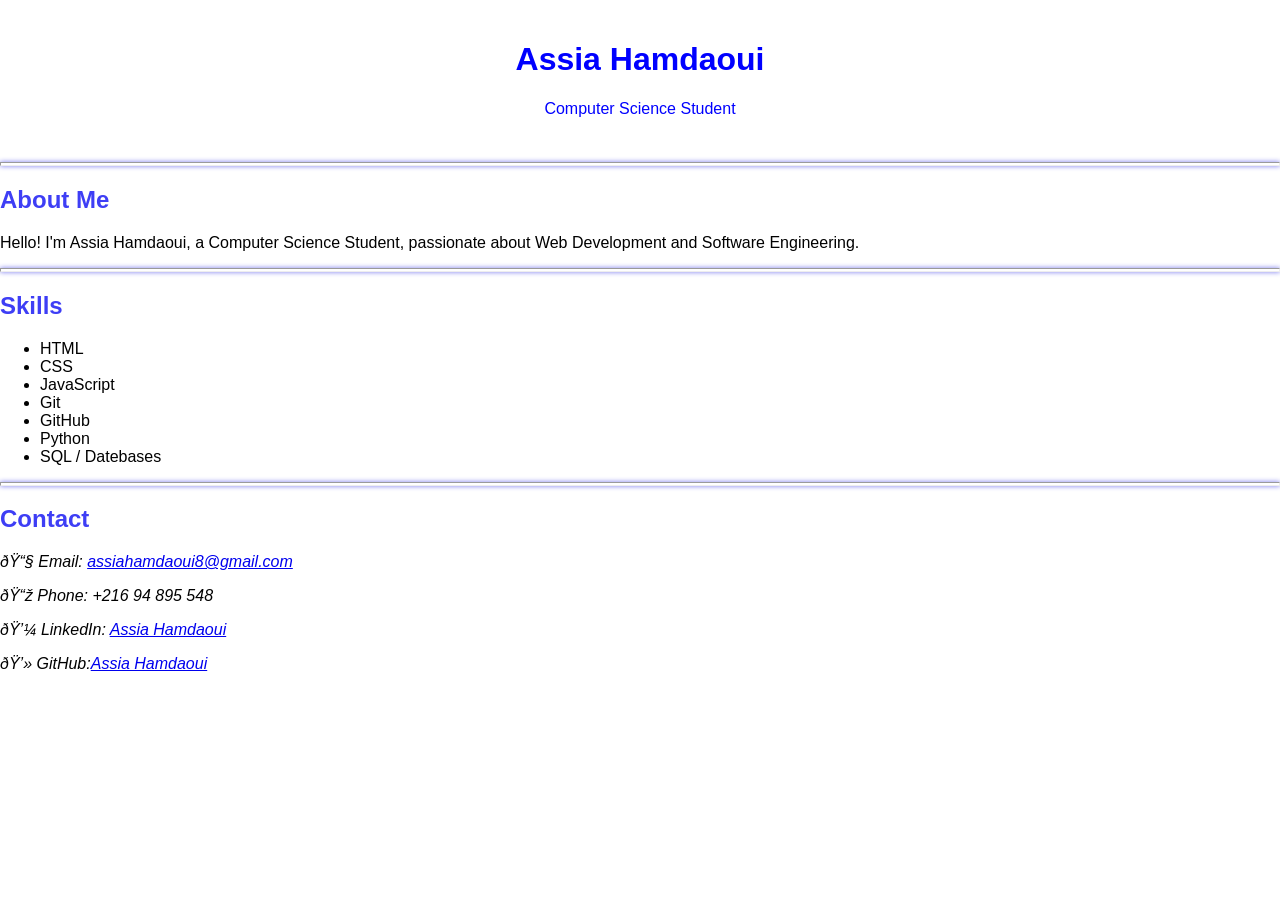
<file: profile page/index.html>
<!DOCTYPE html>
<html lang="en">
    <head>
        <meta charset="UTF-4">
        <link rel="stylesheet" href="styles.css">
        <title>Personal Profile Page</title>
        <meta name="viewport" content="width=device-width, initial-scale=1.0">
    </head>
<body>
    <header>
       <h1 id="title">Assia Hamdaoui</h1>
       <p class="job">Computer Science Student</p>
       
    </header>
    <hr class="ligne">
    <section>
        <div class="about">
        <h2 class="tit"><strong>About Me</strong></h2>
        <p>Hello! I'm Assia Hamdaoui, a Computer Science Student, passionate about Web Development and Software Engineering.</p>
        </div>
    <hr class="ligne">
        <div class="skill">
             <h2 class="tit"><strong>Skills</strong></h2>
             <ul>
                <li>HTML</li>
                <li>CSS</li>
                <li>JavaScript</li> 
                <li>Git</li>
                <li>GitHub</li>
                <li>Python</li>
                <li>SQL / Datebases</li>

             </ul>
        </div>
    <hr class="ligne">
        <div class="add">
        <h2 class="tit"><strong>Contact</strong></h2>
            <address class="cont">
              <p>📧 Email: <a href="mailto:assiahamdaoui8@gmail.com">assiahamdaoui8@gmail.com</a></p>
              <p>📞 Phone: +216 94 895 548</p>
              <p>💼 LinkedIn: <a href="https://www.linkedin.com/in/assia-hamdaoui-4311593a0" target="_blank">Assia Hamdaoui</a> </p>
              <p>💻 GitHub:<a href="https://github.com/assiahamdaoui8-tech" target="_blank">Assia Hamdaoui</a>
            </address>
        </div>
    </section>  
</body>
</html>
</file>
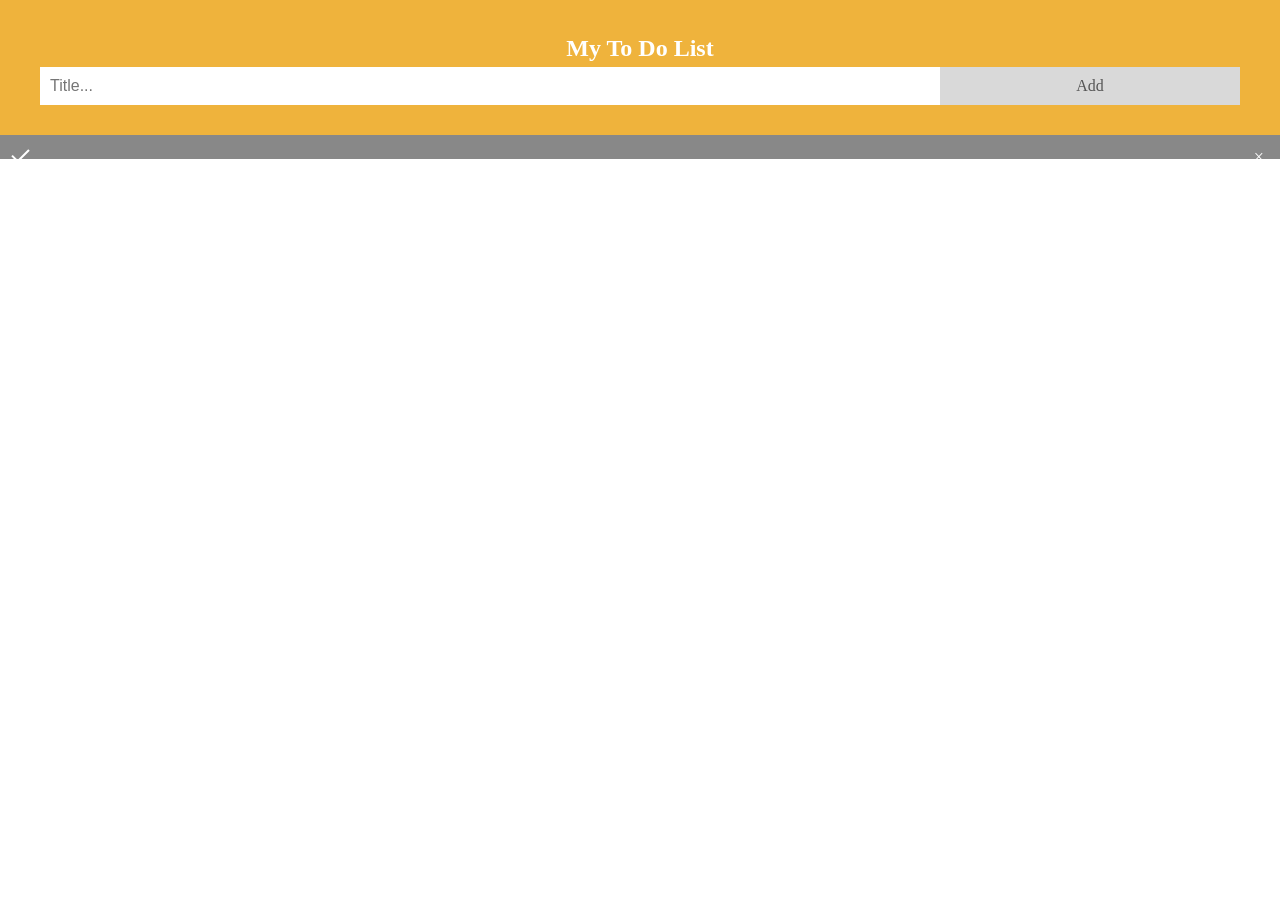
<file: todo list/index.html>
<!DOCTYPE html>
<html>
<head>
<meta name="viewport" content="width=device-width, initial-scale=1">
<link rel="stylesheet" href="styles.css">
</head>
<body>

<div id="myDIV" class="header">
  <h2 style="margin:5px">My To Do List</h2>
  <input type="text" id="myInput" placeholder="Title...">
  <span onclick="newElement()" class="addBtn">Add</span>
</div>

<ul id="myUL">
  <li class="checked"></li> 
</ul>

<script>
// Create a "close" button and append it to each list item
var myNodelist = document.getElementsByTagName("LI");
var i;
for (i = 0; i < myNodelist.length; i++) {
  var span = document.createElement("SPAN");
  var txt = document.createTextNode("\u00D7");
  span.className = "close";
  span.appendChild(txt);
  myNodelist[i].appendChild(span);
}

// Click on a close button to hide the current list item
var close = document.getElementsByClassName("close");
var i;
for (i = 0; i < close.length; i++) {
  close[i].onclick = function() {
    var div = this.parentElement;
    div.style.display = "none";
  }
}

// Add a "checked" symbol when clicking on a list item
var list = document.querySelector('ul');
list.addEventListener('click', function(ev) {
  if (ev.target.tagName === 'LI') {
    ev.target.classList.toggle('checked');
  }
}, false);

// Create a new list item when clicking on the "Add" button
function newElement() {
  var li = document.createElement("li");
  var inputValue = document.getElementById("myInput").value;
  var t = document.createTextNode(inputValue);
  li.appendChild(t);
  if (inputValue === '') {
    alert("You must write something!");
  } else {
    document.getElementById("myUL").appendChild(li);
  }
  document.getElementById("myInput").value = "";

  var span = document.createElement("SPAN");
  var txt = document.createTextNode("\u00D7");
  span.className = "close";
  span.appendChild(txt);
  li.appendChild(span);

  for (i = 0; i < close.length; i++) {
    close[i].onclick = function() {
      var div = this.parentElement;
      div.style.display = "none";
    }
  }
}
</script>

</body>
</file>
<file: profile page/styles.css>
body{
    background-color:white;
    font-family: Arial, Helvetica, sans-serif;
    margin:0;
}
header{
    color:blue;
    text-align: center;
    padding:20px;

}
.image{
    width:150px;
    height:150px;
    border-radius: 50%;
}
.ligne{
    padding: 1px;
    box-shadow:0 0 5px  rgb(112, 112, 237);
}
.tit{
    color: rgb(62, 62, 245);

}
.cont:hover{
   cursor: pointer;

}
.cont{
    text-decoration: dotted;
}
</file>
<file: todo list/styles.css>
body {
  margin: 0;
  min-width: 250px;
}

/* Include the padding and border in an element's total width and height */
* {
  box-sizing: border-box;
}

/* Remove margins and padding from the list */
ul {
  margin: 0;
  padding: 0;
}

/* Style the list items */
ul li {
  cursor: pointer;
  position: relative;
  padding: 12px 8px 12px 40px;
  list-style-type: none;
  background: #eee;
  font-size: 18px;
  transition: 0.2s;
  
  /* make the list items unselectable */
  -webkit-user-select: none;
  -moz-user-select: none;
  -ms-user-select: none;
  user-select: none;
}

/* Set all odd list items to a different color (zebra-stripes) */
ul li:nth-child(odd) {
  background: #f9f9f9;
}

/* Darker background-color on hover */
ul li:hover {
  background: #ddd;
}

/* When clicked on, add a background color and strike out text */
ul li.checked {
  background: #888;
  color: #fff;
  text-decoration: line-through;
}

/* Add a "checked" mark when clicked on */
ul li.checked::before {
  content: '';
  position: absolute;
  border-color: #fff;
  border-style: solid;
  border-width: 0 2px 2px 0;
  top: 10px;
  left: 16px;
  transform: rotate(45deg);
  height: 15px;
  width: 7px;
}

/* Style the close button */
.close {
  position: absolute;
  right: 0;
  top: 0;
  padding: 12px 16px 12px 16px;
}

.close:hover {
  background-color: #f44336;
  color: white;
}

/* Style the header */
.header {
  background-color: #efb33c;
  padding: 30px 40px;
  color: white;
  text-align: center;
}

/* Clear floats after the header */
.header:after {
  content: "";
  display: table;
  clear: both;
}

/* Style the input */
input {
  margin: 0;
  border: none;
  border-radius: 0;
  width: 75%;
  padding: 10px;
  float: left;
  font-size: 16px;
}

/* Style the "Add" button */
.addBtn {
  padding: 10px;
  width: 25%;
  background: #d9d9d9;
  color: #555;
  float: left;
  text-align: center;
  font-size: 16px;
  cursor: pointer;
  transition: 0.3s;
  border-radius: 0;
}

.addBtn:hover {
  background-color: #bbb;
}
</file>
